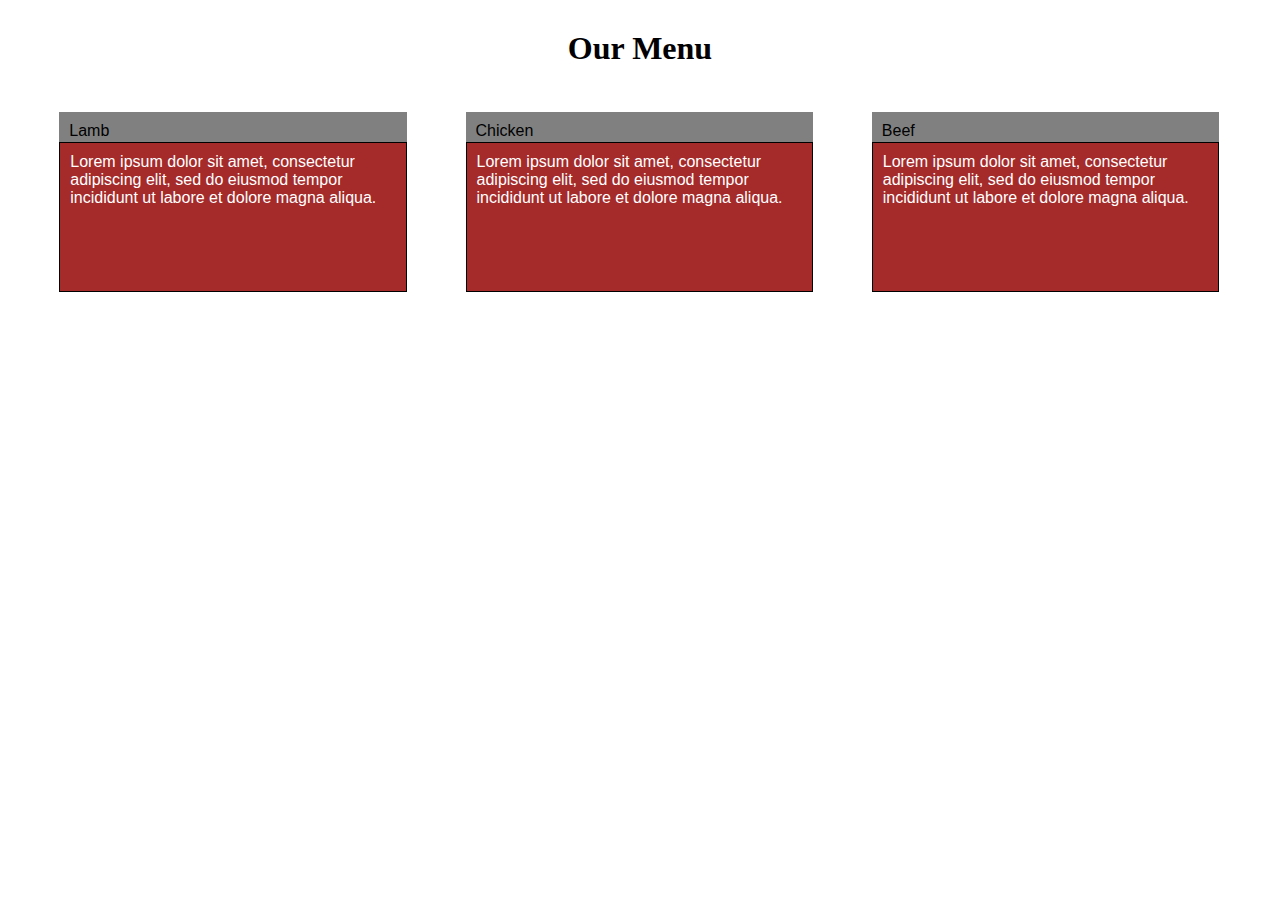
<file: module2_solution/index.html>
<!doctype html>
<html lang="en">
  <head>
    <meta charset="utf-8">
	<meta name="viewport" content="width=device-width, initial-scale=1">

 

    <title>Assignment Solution for Module 2</title>
   	<link rel="stylesheet" href="styles.css">
  </head>
<body>

<h1>Our Menu</h1>

<div class="row">
	<div class="col-lg-3 col-md-6">
	<p class="p1">Lamb</p>
	<p class="p2"> Lorem ipsum dolor sit amet, consectetur adipiscing elit, sed do eiusmod tempor incididunt ut labore et dolore magna aliqua.</p></div>

	<div class="col-lg-3 col-md-6">
	<p class="p1">Chicken</p>
	<p class="p2"> Lorem ipsum dolor sit amet, consectetur adipiscing elit, sed do eiusmod tempor incididunt ut labore et dolore magna aliqua.</p></div>

	<div class="col-lg-3 col-md-12">
	<p class="p1">Beef</p>
	<p class="p2"> Lorem ipsum dolor sit amet, consectetur adipiscing elit, sed do eiusmod tempor incididunt ut labore et dolore magna aliqua.</p></div>
</div>
</body>
</html>
</file>
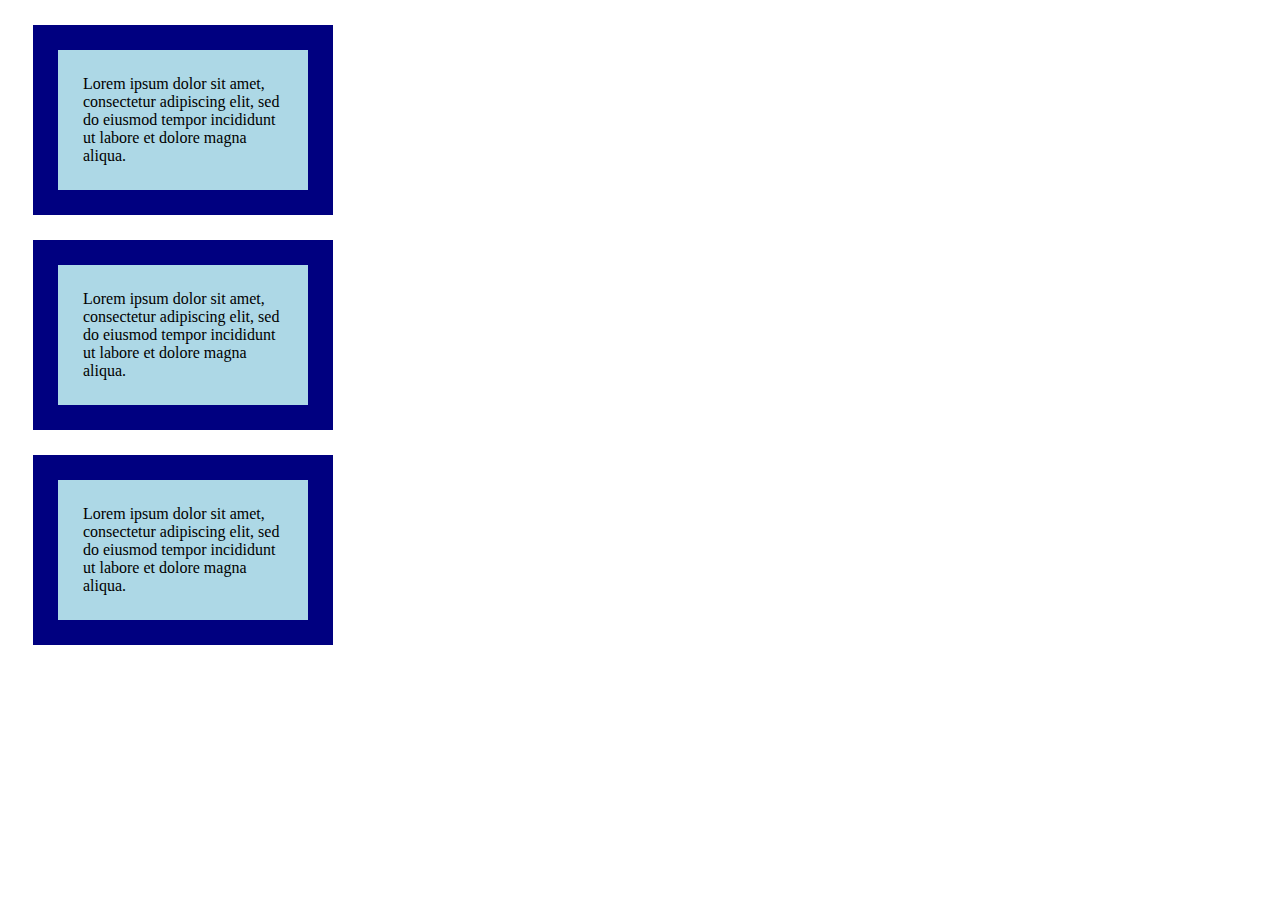
<file: site/assignment2.html>
<!DOCTYPE html>
<html>
<head>
<style>
div {

    position: relative;
    background-color: lightblue;
    width: 200px;
    padding: 25px;
    border: 25px solid navy;
    margin: 25px;
}
div-re
</style>
</head>


<div position: relative left>Lorem ipsum dolor sit amet, consectetur adipiscing elit, sed do eiusmod tempor incididunt ut labore et dolore magna aliqua.</div>

<div postition: relative center>Lorem ipsum dolor sit amet, consectetur adipiscing elit, sed do eiusmod tempor incididunt ut labore et dolore magna aliqua.</div>

<div>Lorem ipsum dolor sit amet, consectetur adipiscing elit, sed do eiusmod tempor incididunt ut labore et dolore magna aliqua.</div>
</file>
<file: module2_solution/styles.css>
/********** Base styles **********/
* {
  box-sizing: border-box;
  margin: 0;
  padding: 10px;
}
h1 {
  text-align:center; 
  margin-bottom: 15px;
}

p{
  background-color: #A52A2A;
  width: 90%;
  height: 150px;
  margin-right: auto;
  margin-left: auto;
  font-family: Helvetica;
}
.p1{
  background-color: grey;
  position:relative;
  right: 0;
  height: 30px

}

.p2{
  border: 1px solid black;
  background-color: #A52A2A;
  width: 90%;
  height: 150px;
  margin-right: auto;
  margin-left: auto;
  font-family: Helvetica;
  color: white;
  
}

/* Simple Responsive Framework. */
.row {
  width: 100%;
}

/********** Large devices only **********/
@media (min-width: 992px) {
  .col-lg-1, .col-lg-2, .col-lg-3, .col-lg-4, .col-lg-5, .col-lg-6, .col-lg-7, .col-lg-8, .col-lg-9, .col-lg-10, .col-lg-11, .col-lg-12 {
    float: left;
    
  }
  .col-lg-1 {
    width: 8.33%;
  }
  .col-lg-2 {
    width: 16.66%;
  }
  .col-lg-3 {
    width: 33.3%;
  }
  .col-lg-4 {
    width: 33.33%;
  }
  .col-lg-5 {
    width: 41.66%;
  }
  .col-lg-6 {
    width: 50%;
  }
  .col-lg-7 {
    width: 58.33%;
  }
  .col-lg-8 {
    width: 66.66%;
  }
  .col-lg-9 {
    width: 74.99%;
  }
  .col-lg-10 {
    width: 83.33%;
  }
  .col-lg-11 {
    width: 91.66%;
  }
  .col-lg-12 {
    width: 100%;
  }
}

/********** Medium devices only **********/
@media (min-width: 768px) and (max-width: 991px) {
  .col-md-1, .col-md-2, .col-md-3, .col-md-4, .col-md-5, .col-md-6, .col-md-7, .col-md-8, .col-md-9, .col-md-10, .col-md-11, .col-md-12 {
    float: left;
    
  }
  .col-md-1 {
    width: 8.33%;
  }
  .col-md-2 {
    width: 16.66%;
  }
  .col-md-3 {
    width: 25%;
  }
  .col-md-4 {
    width: 33.33%;
  }
  .col-md-5 {
    width: 41.66%;
  }
  .col-md-6 {
    width: 50%;
  }
  .col-md-7 {
    width: 58.33%;
  }
  .col-md-8 {
    width: 66.66%;
  }
  .col-md-9 {
    width: 74.99%;
  }
  .col-md-10 {
    width: 83.33%;
  }
  .col-md-11 {
    width: 91.66%;
  }
  .col-md-12 {
    width: 100%;
  }
}
</file>
